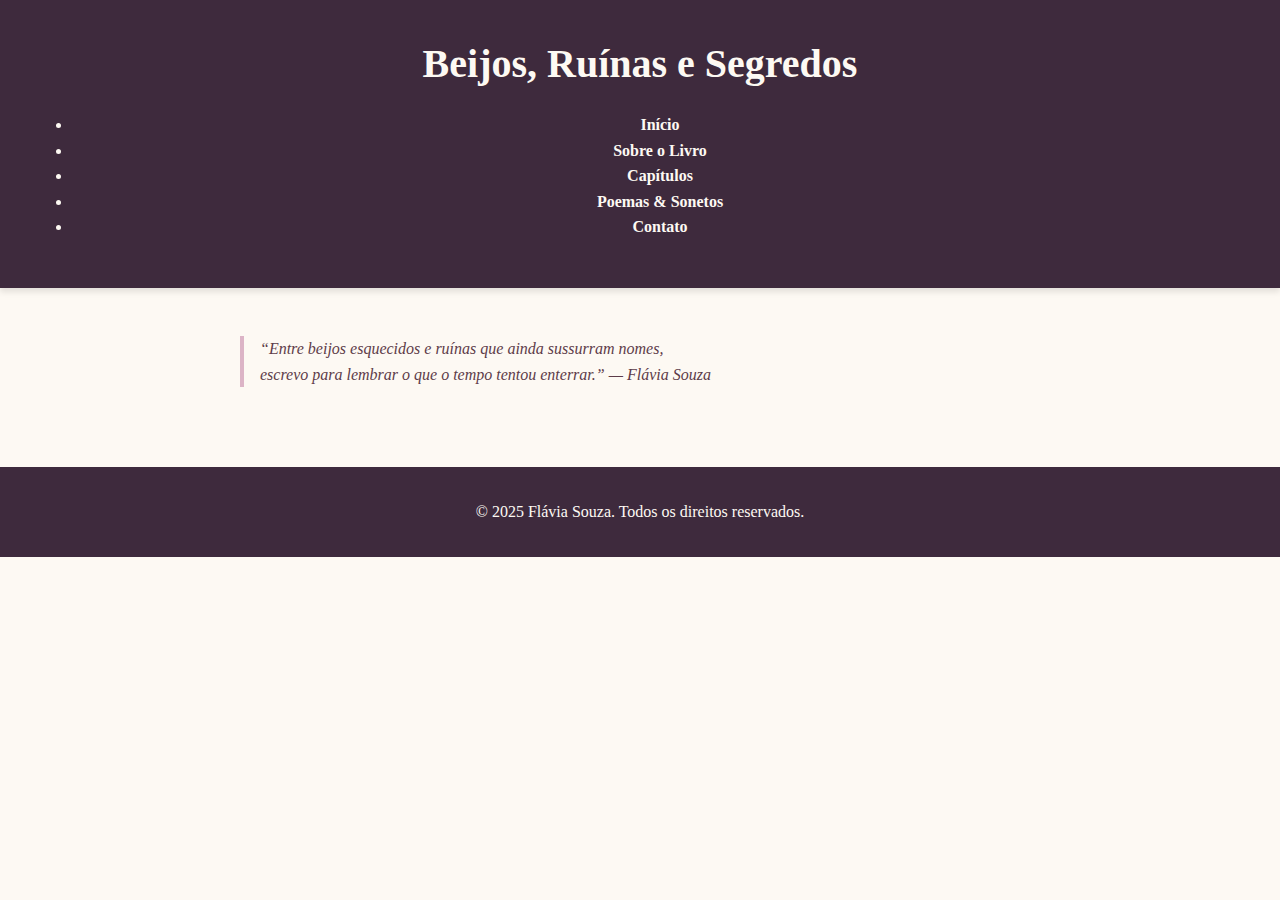
<file: index.html>
<!DOCTYPE html>
<html lang="pt-BR">
<head>
  <meta charset="UTF-8" />
  <meta name="viewport" content="width=device-width, initial-scale=1.0"/>
  <title>Beijos, Ruínas e Segredos</title>
  <link rel="stylesheet" href="style.css" />
</head>
<body>
  <header>
    <h1>Beijos, Ruínas e Segredos</h1>
    <nav>
      <ul>
        <li><a href="index.html">Início</a></li>
        <li><a href="sobre.html">Sobre o Livro</a></li>
        <li><a href="capitulos.html">Capítulos</a></li>
        <li><a href="poemas.html">Poemas & Sonetos</a></li>
        <li><a href="contato.html">Contato</a></li>
      </ul>
    </nav>
  </header>
  <main class="intro">
    <blockquote>
      “Entre beijos esquecidos e ruínas que ainda sussurram nomes, <br>
      escrevo para lembrar o que o tempo tentou enterrar.”  
      <span>— Flávia Souza</span>
    </blockquote>
  </main>
  <footer>
    <p>&copy; 2025 Flávia Souza. Todos os direitos reservados.</p>
  </footer>
</body>
</html>
</file>
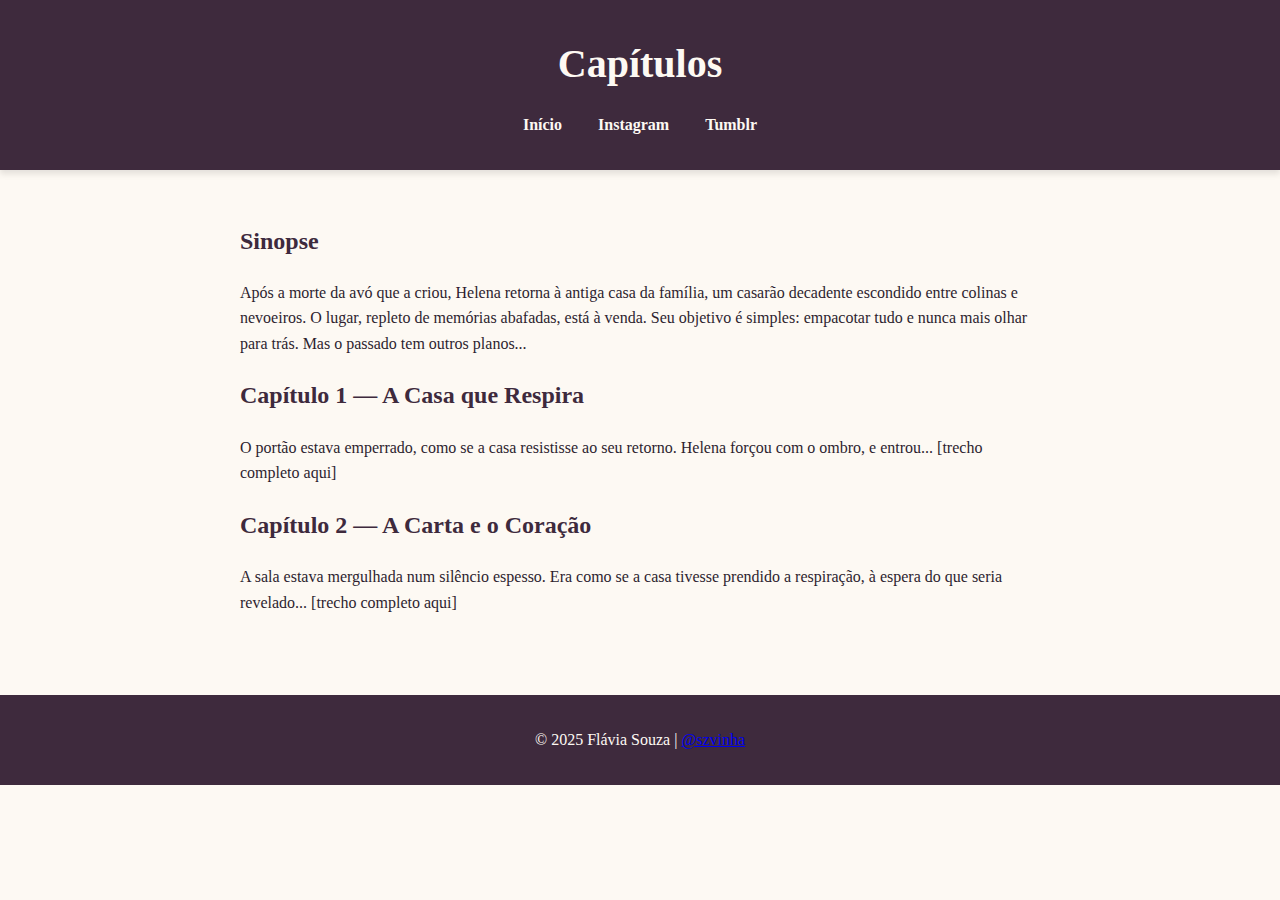
<file: capitulos.html>
<!DOCTYPE html>
<html lang="pt-BR">
<head>
    <meta charset="UTF-8">
    <meta name="viewport" content="width=device-width, initial-scale=1.0">
    <title>Capítulos</title>
    <link rel="stylesheet" href="style.css">
</head>
<body>
    <header>
        <h1>Capítulos</h1>
        <nav>
            <a href="index.html">Início</a>
            <a href="https://instagram.com/szvinha" target="_blank">Instagram</a>
            <a href="https://www.tumblr.com/modificarse?source=share" target="_blank">Tumblr</a>
        </nav>
    </header>
    <main>
        <section class="sinopse">
            <h2>Sinopse</h2>
            <p>Após a morte da avó que a criou, Helena retorna à antiga casa da família, um casarão decadente escondido entre colinas e nevoeiros. O lugar, repleto de memórias abafadas, está à venda. Seu objetivo é simples: empacotar tudo e nunca mais olhar para trás. Mas o passado tem outros planos...</p>
        </section>

        <section class="capitulo">
            <h2>Capítulo 1 — A Casa que Respira</h2>
            <p>O portão estava emperrado, como se a casa resistisse ao seu retorno. Helena forçou com o ombro, e entrou... [trecho completo aqui]</p>
        </section>

        <section class="capitulo">
            <h2>Capítulo 2 — A Carta e o Coração</h2>
            <p>A sala estava mergulhada num silêncio espesso. Era como se a casa tivesse prendido a respiração, à espera do que seria revelado... [trecho completo aqui]</p>
        </section>
    </main>
    <footer>
        <p>© 2025 Flávia Souza | <a href="https://instagram.com/szvinha" target="_blank">@szvinha</a></p>
    </footer>
</body>
</html>
</file>
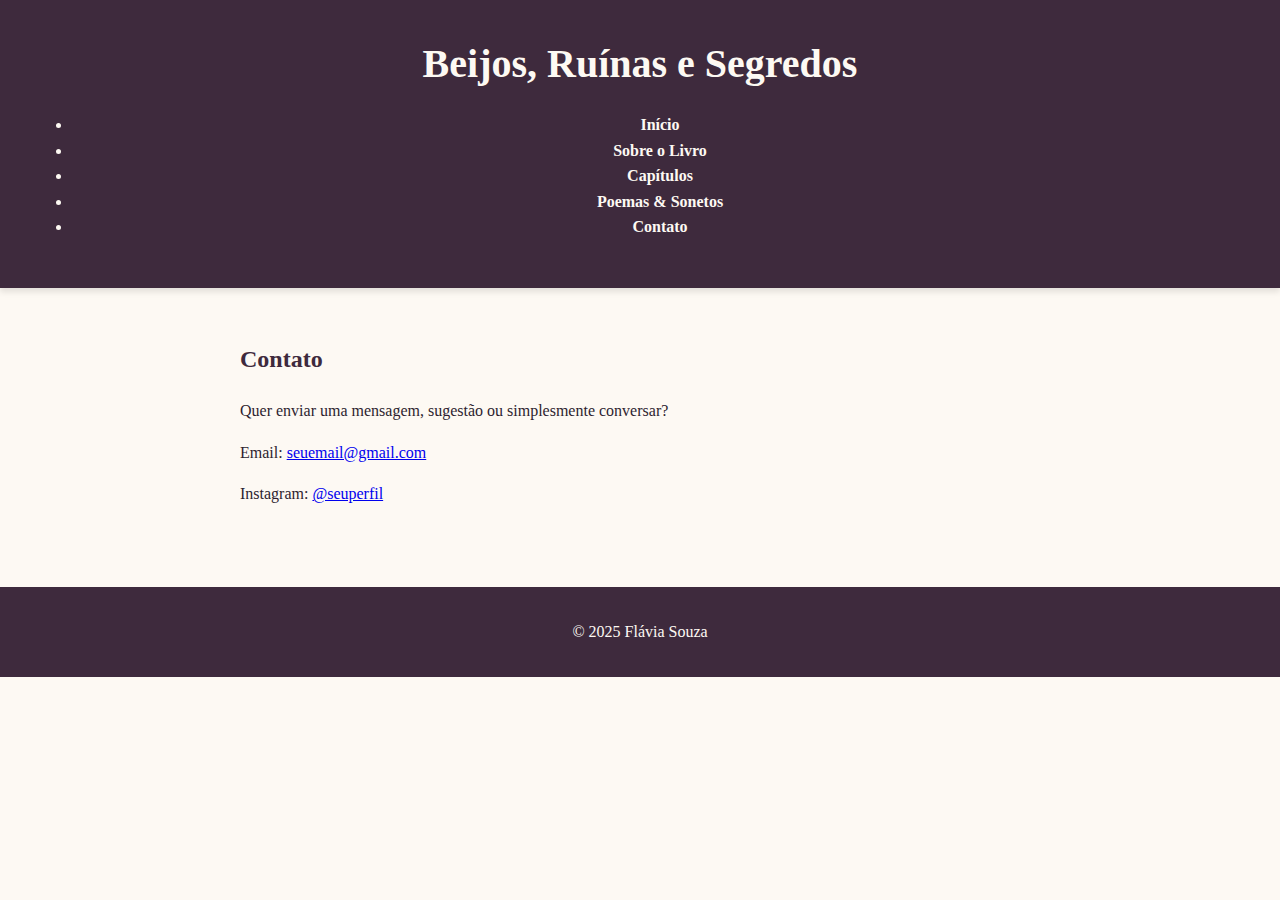
<file: contato.html>
<!DOCTYPE html>
<html lang="pt-BR">
<head>
  <meta charset="UTF-8" />
  <meta name="viewport" content="width=device-width, initial-scale=1.0"/>
  <title>Contato - Beijos, Ruínas e Segredos</title>
  <link rel="stylesheet" href="style.css" />
</head>
<body>
  <header>
    <h1>Beijos, Ruínas e Segredos</h1>
    <nav>
      <ul>
        <li><a href="index.html">Início</a></li>
        <li><a href="sobre.html">Sobre o Livro</a></li>
        <li><a href="capitulos.html">Capítulos</a></li>
        <li><a href="poemas.html">Poemas & Sonetos</a></li>
        <li><a href="contato.html">Contato</a></li>
      </ul>
    </nav>
  </header>
  <main class="content">
    <h2>Contato</h2>
    <p>Quer enviar uma mensagem, sugestão ou simplesmente conversar?</p>
    <p>Email: <a href="mailto:seuemail@gmail.com">seuemail@gmail.com</a></p>
    <p>Instagram: <a href="https://instagram.com/seuperfil" target="_blank">@seuperfil</a></p>
  </main>
  <footer>
    <p>&copy; 2025 Flávia Souza</p>
  </footer>
</body>
</html>
</file>
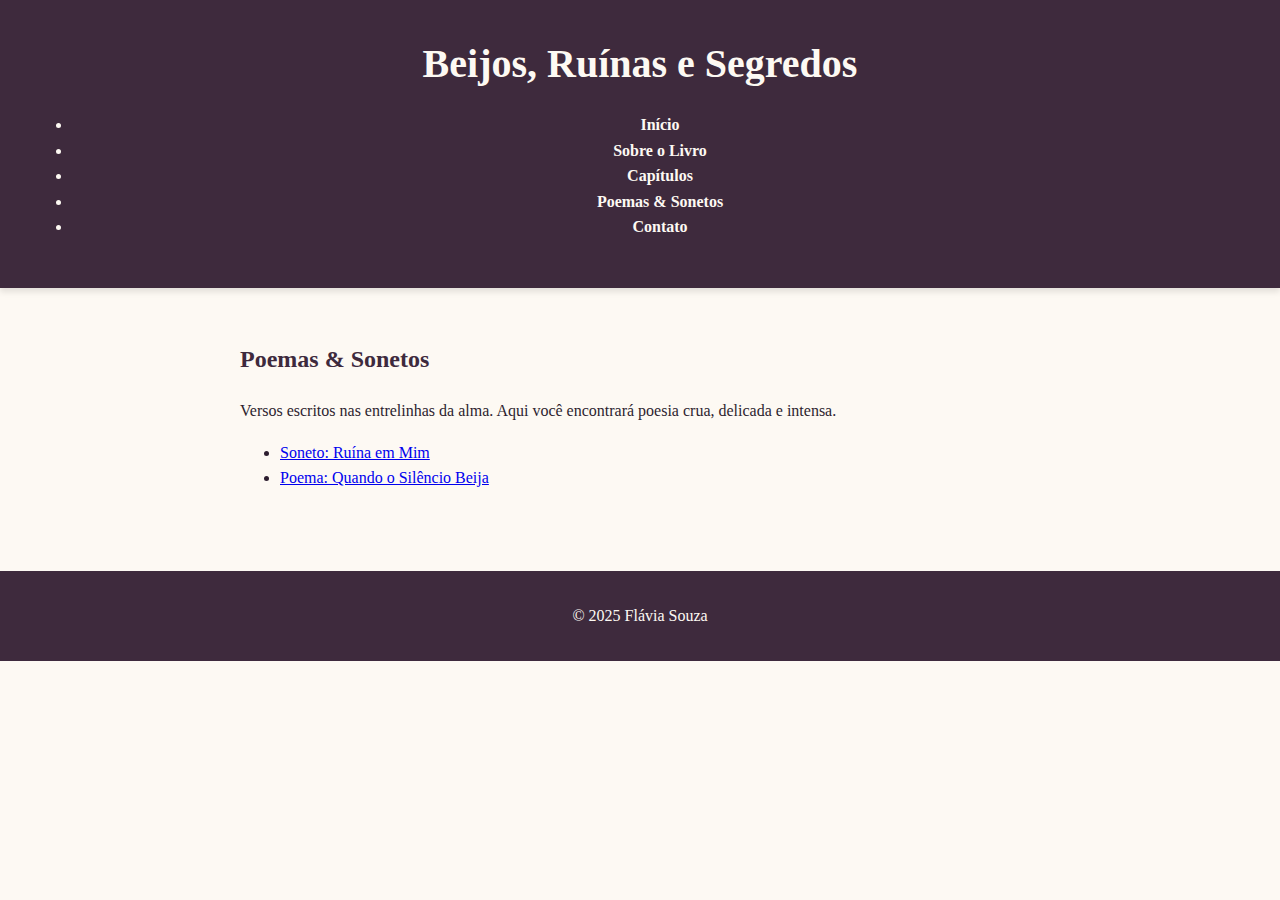
<file: poemas.html>
<!DOCTYPE html>
<html lang="pt-BR">
<head>
  <meta charset="UTF-8" />
  <meta name="viewport" content="width=device-width, initial-scale=1.0"/>
  <title>Poemas & Sonetos - Beijos, Ruínas e Segredos</title>
  <link rel="stylesheet" href="style.css" />
</head>
<body>
  <header>
    <h1>Beijos, Ruínas e Segredos</h1>
    <nav>
      <ul>
        <li><a href="index.html">Início</a></li>
        <li><a href="sobre.html">Sobre o Livro</a></li>
        <li><a href="capitulos.html">Capítulos</a></li>
        <li><a href="poemas.html">Poemas & Sonetos</a></li>
        <li><a href="contato.html">Contato</a></li>
      </ul>
    </nav>
  </header>
  <main class="content">
    <h2>Poemas & Sonetos</h2>
    <p>Versos escritos nas entrelinhas da alma. Aqui você encontrará poesia crua, delicada e intensa.</p>
    <ul class="listagem">
      <li><a href="#">Soneto: Ruína em Mim</a></li>
      <li><a href="#">Poema: Quando o Silêncio Beija</a></li>
    </ul>
  </main>
  <footer>
    <p>&copy; 2025 Flávia Souza</p>
  </footer>
</body>
</html>
</file>
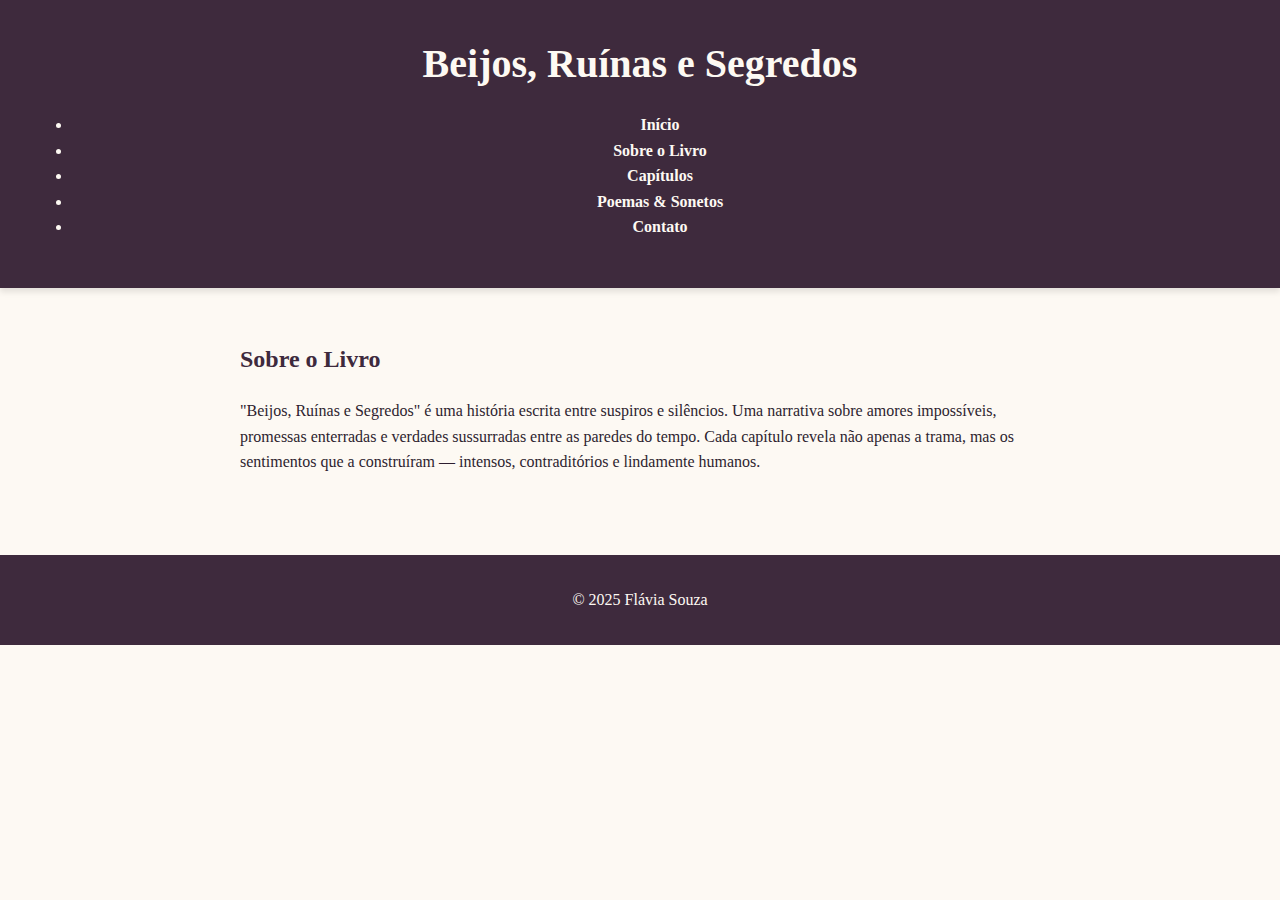
<file: sobre.html>
<!DOCTYPE html>
<html lang="pt-BR">
<head>
  <meta charset="UTF-8" />
  <meta name="viewport" content="width=device-width, initial-scale=1.0"/>
  <title>Sobre o Livro - Beijos, Ruínas e Segredos</title>
  <link rel="stylesheet" href="style.css" />
</head>
<body>
  <header>
    <h1>Beijos, Ruínas e Segredos</h1>
    <nav>
      <ul>
        <li><a href="index.html">Início</a></li>
        <li><a href="sobre.html">Sobre o Livro</a></li>
        <li><a href="capitulos.html">Capítulos</a></li>
        <li><a href="poemas.html">Poemas & Sonetos</a></li>
        <li><a href="contato.html">Contato</a></li>
      </ul>
    </nav>
  </header>
  <main class="content">
    <h2>Sobre o Livro</h2>
    <p>
      "Beijos, Ruínas e Segredos" é uma história escrita entre suspiros e silêncios.
      Uma narrativa sobre amores impossíveis, promessas enterradas e verdades sussurradas entre as paredes do tempo.
      Cada capítulo revela não apenas a trama, mas os sentimentos que a construíram — intensos, contraditórios e lindamente humanos.
    </p>
  </main>
  <footer>
    <p>&copy; 2025 Flávia Souza</p>
  </footer>
</body>
</html>
</file>
<file: style.css>
body {
    font-family: 'Georgia', serif;
    background: #fdf9f3 url('https://www.transparenttextures.com/patterns/old-mathematics.png');
    color: #2d1e2f;
    margin: 0;
    padding: 0;
    line-height: 1.6;
}

header {
    background-color: #3e2a3d;
    color: #fdf9f3;
    padding: 2rem;
    text-align: center;
    box-shadow: 0 4px 6px rgba(0,0,0,0.1);
}

header h1 {
    font-size: 2.5rem;
    margin: 0;
}

header .citacao {
    font-style: italic;
    font-size: 1rem;
    margin-top: 0.5rem;
    color: #e0cbd3;
}

nav {
    margin-top: 1rem;
}

nav a {
    color: #fdf9f3;
    text-decoration: none;
    margin: 0 1rem;
    font-weight: bold;
    transition: color 0.3s ease;
}

nav a:hover {
    color: #f8c8dc;
}

main {
    padding: 2rem;
    max-width: 800px;
    margin: auto;
}

h2 {
    color: #3e2a3d;
}

footer {
    text-align: center;
    padding: 1rem;
    background-color: #3e2a3d;
    color: #fdf9f3;
    margin-top: 2rem;
}

.content {
    padding: 2rem;
    max-width: 800px;
    margin: auto;
}

blockquote {
    font-style: italic;
    color: #5d3c49;
    border-left: 4px solid #dcb4c6;
    padding-left: 1rem;
    margin: 1rem 0;
}
</file>
